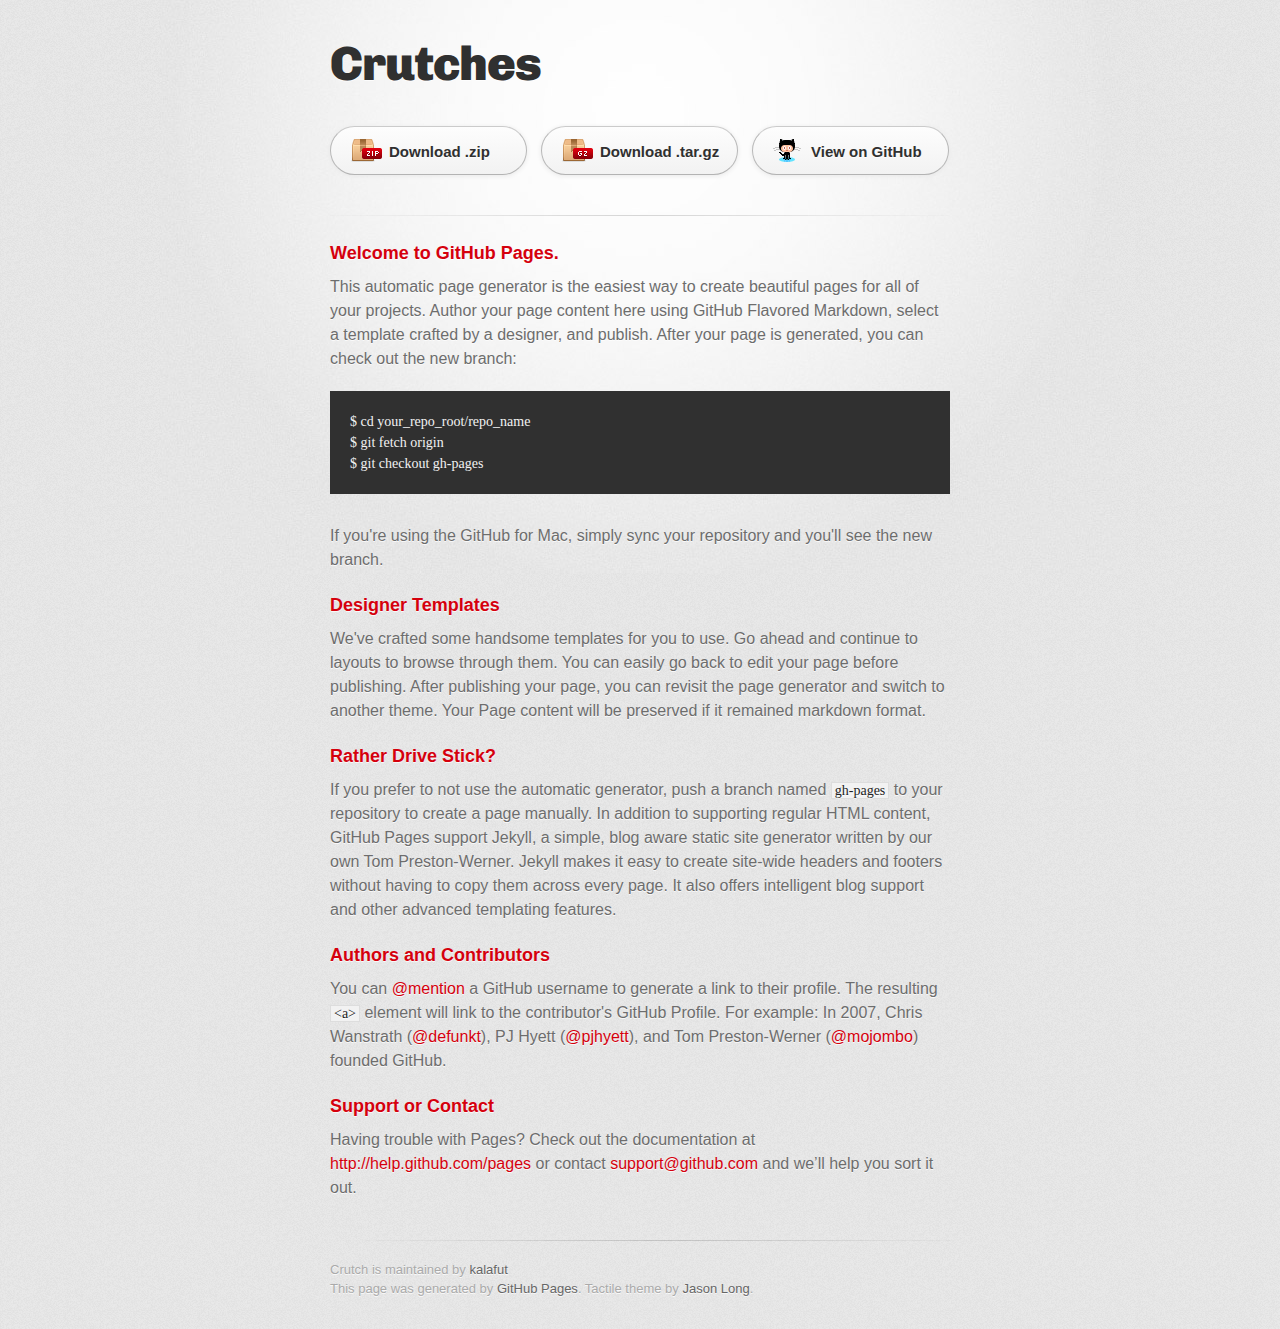
<file: index.html>
<!DOCTYPE html>
<html>
  <head>
    <meta charset='utf-8'>
    <meta http-equiv="X-UA-Compatible" content="chrome=1">
    <link href='https://fonts.googleapis.com/css?family=Chivo:900' rel='stylesheet' type='text/css'>
    <link rel="stylesheet" type="text/css" href="stylesheets/stylesheet.css" media="screen" />
    <link rel="stylesheet" type="text/css" href="stylesheets/pygment_trac.css" media="screen" />
    <link rel="stylesheet" type="text/css" href="stylesheets/print.css" media="print" />
    <!--[if lt IE 9]>
    <script src="//html5shiv.googlecode.com/svn/trunk/html5.js"></script>
    <![endif]-->
    <title>Crutches by Jim Kalafut</title>
  </head>

  <body>
    <div id="container">
      <div class="inner">

        <header>
          <h1>Crutches</h1>
          <h2></h2>
        </header>

        <section id="downloads" class="clearfix">
          <a href="https://github.com/kalafut/crutch/zipball/master" id="download-zip" class="button"><span>Download .zip</span></a>
          <a href="https://github.com/kalafut/crutch/tarball/master" id="download-tar-gz" class="button"><span>Download .tar.gz</span></a>
          <a href="https://github.com/kalafut/crutch" id="view-on-github" class="button"><span>View on GitHub</span></a>
        </section>

        <hr>

        <section id="main_content">
          <h3>Welcome to GitHub Pages.</h3>

<p>This automatic page generator is the easiest way to create beautiful pages for all of your projects. Author your page content here using GitHub Flavored Markdown, select a template crafted by a designer, and publish. After your page is generated, you can check out the new branch:</p>

<pre><code>$ cd your_repo_root/repo_name
$ git fetch origin
$ git checkout gh-pages
</code></pre>

<p>If you're using the GitHub for Mac, simply sync your repository and you'll see the new branch.</p>

<h3>Designer Templates</h3>

<p>We've crafted some handsome templates for you to use. Go ahead and continue to layouts to browse through them. You can easily go back to edit your page before publishing. After publishing your page, you can revisit the page generator and switch to another theme. Your Page content will be preserved if it remained markdown format.</p>

<h3>Rather Drive Stick?</h3>

<p>If you prefer to not use the automatic generator, push a branch named <code>gh-pages</code> to your repository to create a page manually. In addition to supporting regular HTML content, GitHub Pages support Jekyll, a simple, blog aware static site generator written by our own Tom Preston-Werner. Jekyll makes it easy to create site-wide headers and footers without having to copy them across every page. It also offers intelligent blog support and other advanced templating features.</p>

<h3>Authors and Contributors</h3>

<p>You can <a href="https://github.com/blog/821" class="user-mention">@mention</a> a GitHub username to generate a link to their profile. The resulting <code>&lt;a&gt;</code> element will link to the contributor's GitHub Profile. For example: In 2007, Chris Wanstrath (<a href="https://github.com/defunkt" class="user-mention">@defunkt</a>), PJ Hyett (<a href="https://github.com/pjhyett" class="user-mention">@pjhyett</a>), and Tom Preston-Werner (<a href="https://github.com/mojombo" class="user-mention">@mojombo</a>) founded GitHub.</p>

<h3>Support or Contact</h3>

<p>Having trouble with Pages? Check out the documentation at <a href="http://help.github.com/pages">http://help.github.com/pages</a> or contact <a href="mailto:support@github.com">support@github.com</a> and we’ll help you sort it out.</p>
        </section>

        <footer>
          Crutch is maintained by <a href="https://github.com/kalafut">kalafut</a><br>
          This page was generated by <a href="http://pages.github.com">GitHub Pages</a>. Tactile theme by <a href="http://twitter.com/jasonlong">Jason Long</a>.
        </footer>

        
      </div>
    </div>
  </body>
</html>
</file>
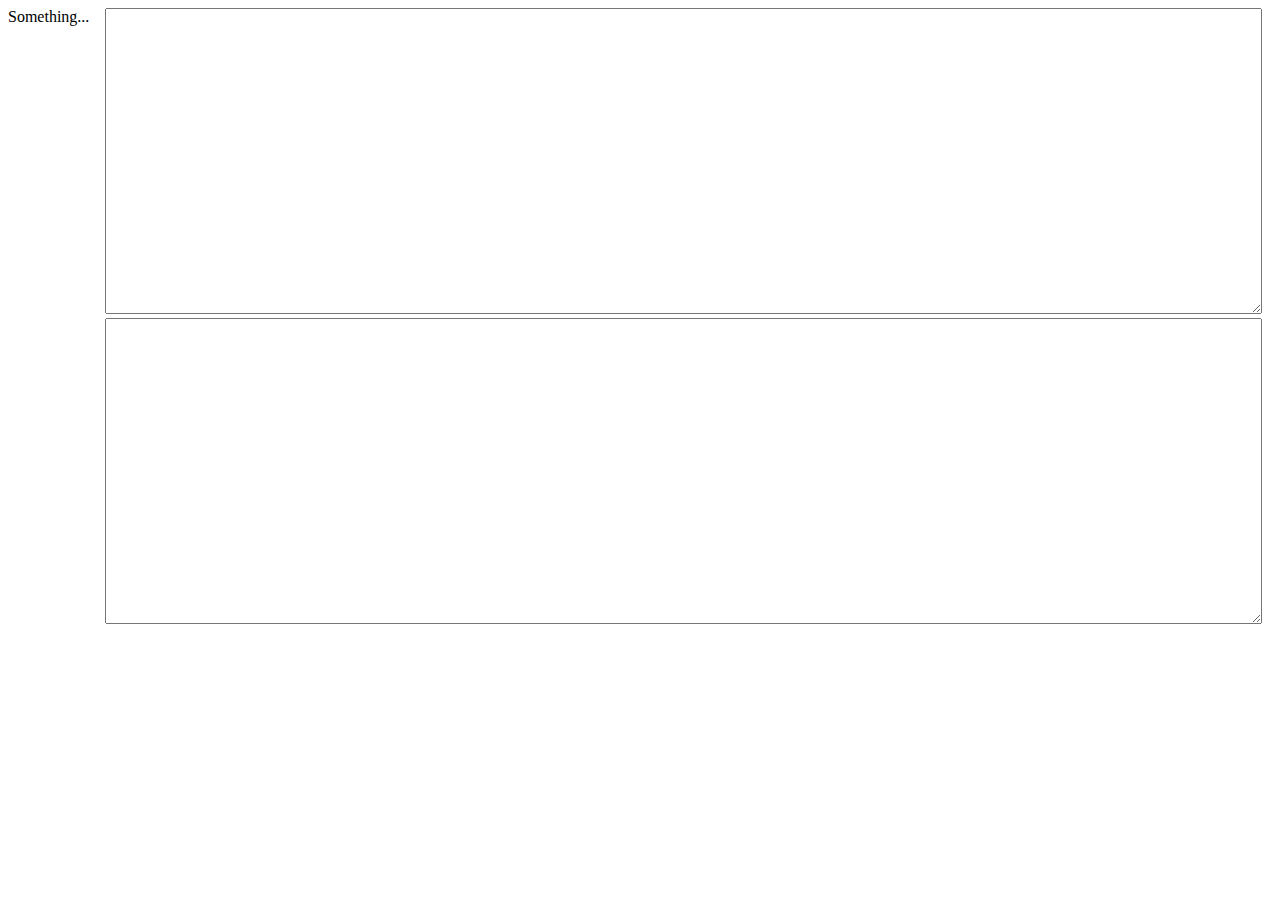
<file: tools/yamlize.html>
<!DOCTYPE HTML>
<html lang="en">
<head>
    <meta charset="UTF-8">
    <title></title>
    <style type="text/css">
        #sidebar { float:left; padding-right:1em; }
        #main { overflow:auto; padding-right:1em; }
        textarea { font-size: 100%; width: 100%; height:300px;}
    </style>
</head>
<body>
    <div id="sidebar">
        Something...
    </div>
    <div id="main">
        <div>
            <textarea id="input"></textarea>
        </div>
        <div>
            <textarea id="output"></textarea>
        </div>
    </div>

    <script src="yamlize.js"></script>
</body>
</html>
</file>
<file: stylesheets/pygment_trac.css>
.highlight  { background: #ffffff; }
.highlight .c { color: #999988; font-style: italic } /* Comment */
.highlight .err { color: #a61717; background-color: #e3d2d2 } /* Error */
.highlight .k { font-weight: bold } /* Keyword */
.highlight .o { font-weight: bold } /* Operator */
.highlight .cm { color: #999988; font-style: italic } /* Comment.Multiline */
.highlight .cp { color: #999999; font-weight: bold } /* Comment.Preproc */
.highlight .c1 { color: #999988; font-style: italic } /* Comment.Single */
.highlight .cs { color: #999999; font-weight: bold; font-style: italic } /* Comment.Special */
.highlight .gd { color: #000000; background-color: #ffdddd } /* Generic.Deleted */
.highlight .gd .x { color: #000000; background-color: #ffaaaa } /* Generic.Deleted.Specific */
.highlight .ge { font-style: italic } /* Generic.Emph */
.highlight .gr { color: #aa0000 } /* Generic.Error */
.highlight .gh { color: #999999 } /* Generic.Heading */
.highlight .gi { color: #000000; background-color: #ddffdd } /* Generic.Inserted */
.highlight .gi .x { color: #000000; background-color: #aaffaa } /* Generic.Inserted.Specific */
.highlight .go { color: #888888 } /* Generic.Output */
.highlight .gp { color: #555555 } /* Generic.Prompt */
.highlight .gs { font-weight: bold } /* Generic.Strong */
.highlight .gu { color: #800080; font-weight: bold; } /* Generic.Subheading */
.highlight .gt { color: #aa0000 } /* Generic.Traceback */
.highlight .kc { font-weight: bold } /* Keyword.Constant */
.highlight .kd { font-weight: bold } /* Keyword.Declaration */
.highlight .kn { font-weight: bold } /* Keyword.Namespace */
.highlight .kp { font-weight: bold } /* Keyword.Pseudo */
.highlight .kr { font-weight: bold } /* Keyword.Reserved */
.highlight .kt { color: #445588; font-weight: bold } /* Keyword.Type */
.highlight .m { color: #009999 } /* Literal.Number */
.highlight .s { color: #d14 } /* Literal.String */
.highlight .na { color: #008080 } /* Name.Attribute */
.highlight .nb { color: #0086B3 } /* Name.Builtin */
.highlight .nc { color: #445588; font-weight: bold } /* Name.Class */
.highlight .no { color: #008080 } /* Name.Constant */
.highlight .ni { color: #800080 } /* Name.Entity */
.highlight .ne { color: #990000; font-weight: bold } /* Name.Exception */
.highlight .nf { color: #990000; font-weight: bold } /* Name.Function */
.highlight .nn { color: #555555 } /* Name.Namespace */
.highlight .nt { color: #000080 } /* Name.Tag */
.highlight .nv { color: #008080 } /* Name.Variable */
.highlight .ow { font-weight: bold } /* Operator.Word */
.highlight .w { color: #bbbbbb } /* Text.Whitespace */
.highlight .mf { color: #009999 } /* Literal.Number.Float */
.highlight .mh { color: #009999 } /* Literal.Number.Hex */
.highlight .mi { color: #009999 } /* Literal.Number.Integer */
.highlight .mo { color: #009999 } /* Literal.Number.Oct */
.highlight .sb { color: #d14 } /* Literal.String.Backtick */
.highlight .sc { color: #d14 } /* Literal.String.Char */
.highlight .sd { color: #d14 } /* Literal.String.Doc */
.highlight .s2 { color: #d14 } /* Literal.String.Double */
.highlight .se { color: #d14 } /* Literal.String.Escape */
.highlight .sh { color: #d14 } /* Literal.String.Heredoc */
.highlight .si { color: #d14 } /* Literal.String.Interpol */
.highlight .sx { color: #d14 } /* Literal.String.Other */
.highlight .sr { color: #009926 } /* Literal.String.Regex */
.highlight .s1 { color: #d14 } /* Literal.String.Single */
.highlight .ss { color: #990073 } /* Literal.String.Symbol */
.highlight .bp { color: #999999 } /* Name.Builtin.Pseudo */
.highlight .vc { color: #008080 } /* Name.Variable.Class */
.highlight .vg { color: #008080 } /* Name.Variable.Global */
.highlight .vi { color: #008080 } /* Name.Variable.Instance */
.highlight .il { color: #009999 } /* Literal.Number.Integer.Long */

.type-csharp .highlight .k { color: #0000FF }
.type-csharp .highlight .kt { color: #0000FF }
.type-csharp .highlight .nf { color: #000000; font-weight: normal }
.type-csharp .highlight .nc { color: #2B91AF }
.type-csharp .highlight .nn { color: #000000 }
.type-csharp .highlight .s { color: #A31515 }
.type-csharp .highlight .sc { color: #A31515 }
</file>
<file: stylesheets/print.css>
html, body, div, span, applet, object, iframe,
h1, h2, h3, h4, h5, h6, p, blockquote, pre,
a, abbr, acronym, address, big, cite, code,
del, dfn, em, img, ins, kbd, q, s, samp,
small, strike, strong, sub, sup, tt, var,
b, u, i, center,
dl, dt, dd, ol, ul, li,
fieldset, form, label, legend,
table, caption, tbody, tfoot, thead, tr, th, td,
article, aside, canvas, details, embed, 
figure, figcaption, footer, header, hgroup, 
menu, nav, output, ruby, section, summary,
time, mark, audio, video {
  margin: 0;
  padding: 0;
  border: 0;
  font-size: 100%;
  font: inherit;
  vertical-align: baseline;
}
/* HTML5 display-role reset for older browsers */
article, aside, details, figcaption, figure, 
footer, header, hgroup, menu, nav, section {
  display: block;
}
body {
  line-height: 1;
}
ol, ul {
  list-style: none;
}
blockquote, q {
  quotes: none;
}
blockquote:before, blockquote:after,
q:before, q:after {
  content: '';
  content: none;
}
table {
  border-collapse: collapse;
  border-spacing: 0;
}
body {
  font-size: 13px;
  line-height: 1.5; 
  font-family: 'Helvetica Neue', Helvetica, Arial, serif;
  color: #000;
}

a {
  color: #d5000d;
  font-weight: bold;
}

header {
  padding-top: 35px;
  padding-bottom: 10px;
}

header h1 {
  font-weight: bold;
  letter-spacing: -1px;
  font-size: 48px;
  color: #303030;
  line-height: 1.2;
}

header h2 {
  letter-spacing: -1px;
  font-size: 24px;
  color: #aaa;
  font-weight: normal;
  line-height: 1.3;
}
#downloads {
  display: none;
}
#main_content {
  padding-top: 20px;
}

code, pre {
  font-family: Monaco, "Bitstream Vera Sans Mono", "Lucida Console", Terminal;
  color: #222;
  margin-bottom: 30px;
  font-size: 12px;
}

code {
  padding: 0 3px;
}

pre {
  border: solid 1px #ddd;
  padding: 20px;
  overflow: auto;
}
pre code {
  padding: 0;
}

ul, ol, dl {
  margin-bottom: 20px;
}


/* COMMON STYLES */

table {
  width: 100%;
  border: 1px solid #ebebeb;
}

th {
  font-weight: 500;
}

td {
  border: 1px solid #ebebeb;
  text-align: center; 
  font-weight: 300;
}

form {
  background: #f2f2f2;
  padding: 20px;
  
}


/* GENERAL ELEMENT TYPE STYLES */

h1 {
  font-size: 2.8em;
} 

h2 {
  font-size: 22px;
  font-weight: bold;
  color: #303030;
  margin-bottom: 8px;
} 

h3 {
  color: #d5000d;
  font-size: 18px;
  font-weight: bold;
  margin-bottom: 8px;
} 
 
h4 {
  font-size: 16px;
  color: #303030;
  font-weight: bold;
} 

h5 {
  font-size: 1em;
  color: #303030;
} 

h6 {
  font-size: .8em;
  color: #303030;
} 

p {
  font-weight: 300;
  margin-bottom: 20px;
}
 
a {
  text-decoration: none;
}

p a {
  font-weight: 400;
}

blockquote {
  font-size: 1.6em;
  border-left: 10px solid #e9e9e9;
  margin-bottom: 20px;
  padding: 0 0 0 30px;
}

ul li {
  list-style: disc inside;
  padding-left: 20px;
}

ol li {
  list-style: decimal inside;
  padding-left: 3px;
}

dl dd {
  font-style: italic;
  font-weight: 100;
}

footer {
  margin-top: 40px;
  padding-top: 20px;
  padding-bottom: 30px;
  font-size: 13px;
  color: #aaa;
}

footer a {
  color: #666;
}

/* MISC */
.clearfix:after {
  clear: both;
  content: '.';
  display: block;
  visibility: hidden;
  height: 0;
}

.clearfix {display: inline-block;}
* html .clearfix {height: 1%;}
.clearfix {display: block;}
</file>
<file: stylesheets/stylesheet.css>
/* http://meyerweb.com/eric/tools/css/reset/ 
   v2.0 | 20110126
   License: none (public domain)
*/
html, body, div, span, applet, object, iframe,
h1, h2, h3, h4, h5, h6, p, blockquote, pre,
a, abbr, acronym, address, big, cite, code,
del, dfn, em, img, ins, kbd, q, s, samp,
small, strike, strong, sub, sup, tt, var,
b, u, i, center,
dl, dt, dd, ol, ul, li,
fieldset, form, label, legend,
table, caption, tbody, tfoot, thead, tr, th, td,
article, aside, canvas, details, embed, 
figure, figcaption, footer, header, hgroup, 
menu, nav, output, ruby, section, summary,
time, mark, audio, video {
	margin: 0;
	padding: 0;
	border: 0;
	font-size: 100%;
	font: inherit;
	vertical-align: baseline;
}
/* HTML5 display-role reset for older browsers */
article, aside, details, figcaption, figure, 
footer, header, hgroup, menu, nav, section {
	display: block;
}
body {
	line-height: 1;
}
ol, ul {
	list-style: none;
}
blockquote, q {
	quotes: none;
}
blockquote:before, blockquote:after,
q:before, q:after {
	content: '';
	content: none;
}
table {
	border-collapse: collapse;
	border-spacing: 0;
}

/* LAYOUT STYLES */
body {
  font-size: 1em;
  line-height: 1.5; 
  background: #e7e7e7 url(../images/body-bg.png) 0 0 repeat;
  font-family: 'Helvetica Neue', Helvetica, Arial, serif;
  text-shadow: 0 1px 0 rgba(255, 255, 255, 0.8);
  color: #6d6d6d;
}

a {
  color: #d5000d;
}
a:hover {
  color: #c5000c;
}

header {
  padding-top: 35px;
  padding-bottom: 25px;
}

header h1 {
  font-family: 'Chivo', 'Helvetica Neue', Helvetica, Arial, serif; font-weight: 900;
  letter-spacing: -1px;
  font-size: 48px;
  color: #303030;
  line-height: 1.2;
}

header h2 {
  letter-spacing: -1px;
  font-size: 24px;
  color: #aaa;
  font-weight: normal;
  line-height: 1.3;
}

#container {
  background: transparent url(../images/highlight-bg.jpg) 50% 0 no-repeat;
  min-height: 595px;
}

.inner {
  width: 620px;
  margin: 0 auto;
}

#container .inner img {
  max-width: 100%;
}

#downloads {
  margin-bottom: 40px;
}

a.button {
  -moz-border-radius: 30px;
  -webkit-border-radius: 30px;                     
  border-radius: 30px;
  border-top: solid 1px #cbcbcb;
  border-left: solid 1px #b7b7b7;
  border-right: solid 1px #b7b7b7;
  border-bottom: solid 1px #b3b3b3;
  color: #303030;
  line-height: 25px;
  font-weight: bold;
  font-size: 15px;
  padding: 12px 8px 12px 8px;
  display: block;
  float: left;
  width: 179px;
  margin-right: 14px;  
  background: #fdfdfd; /* Old browsers */
  background: -moz-linear-gradient(top,  #fdfdfd 0%, #f2f2f2 100%); /* FF3.6+ */
  background: -webkit-gradient(linear, left top, left bottom, color-stop(0%,#fdfdfd), color-stop(100%,#f2f2f2)); /* Chrome,Safari4+ */
  background: -webkit-linear-gradient(top,  #fdfdfd 0%,#f2f2f2 100%); /* Chrome10+,Safari5.1+ */
  background: -o-linear-gradient(top,  #fdfdfd 0%,#f2f2f2 100%); /* Opera 11.10+ */
  background: -ms-linear-gradient(top,  #fdfdfd 0%,#f2f2f2 100%); /* IE10+ */
  background: linear-gradient(top,  #fdfdfd 0%,#f2f2f2 100%); /* W3C */
  filter: progid:DXImageTransform.Microsoft.gradient( startColorstr='#fdfdfd', endColorstr='#f2f2f2',GradientType=0 ); /* IE6-9 */
  -webkit-box-shadow: 10px 10px 5px #888;
  -moz-box-shadow: 10px 10px 5px #888;
  box-shadow: 0px 1px 5px #e8e8e8;
}
a.button:hover {
  border-top: solid 1px #b7b7b7;
  border-left: solid 1px #b3b3b3;
  border-right: solid 1px #b3b3b3;
  border-bottom: solid 1px #b3b3b3;
  background: #fafafa; /* Old browsers */
  background: -moz-linear-gradient(top,  #fdfdfd 0%, #f6f6f6 100%); /* FF3.6+ */
  background: -webkit-gradient(linear, left top, left bottom, color-stop(0%,#fdfdfd), color-stop(100%,#f6f6f6)); /* Chrome,Safari4+ */
  background: -webkit-linear-gradient(top,  #fdfdfd 0%,#f6f6f6 100%); /* Chrome10+,Safari5.1+ */
  background: -o-linear-gradient(top,  #fdfdfd 0%,#f6f6f6 100%); /* Opera 11.10+ */
  background: -ms-linear-gradient(top,  #fdfdfd 0%,#f6f6f6 100%); /* IE10+ */
  background: linear-gradient(top,  #fdfdfd 0%,#f6f6f6, 100%); /* W3C */
  filter: progid:DXImageTransform.Microsoft.gradient( startColorstr='#fdfdfd', endColorstr='#f6f6f6',GradientType=0 ); /* IE6-9 */
}

a.button span {
  padding-left: 50px;
  display: block;
  height: 23px;
}

#download-zip span {
  background: transparent url(../images/zip-icon.png) 12px 50% no-repeat;
}
#download-tar-gz span {
  background: transparent url(../images/tar-gz-icon.png) 12px 50% no-repeat;
}
#view-on-github span {
  background: transparent url(../images/octocat-icon.png) 12px 50% no-repeat;
}
#view-on-github {
  margin-right: 0;
}

code, pre {
  font-family: Monaco, "Bitstream Vera Sans Mono", "Lucida Console", Terminal;
  color: #222;
  margin-bottom: 30px;
  font-size: 14px;
}

code {
  background-color: #f2f2f2;
  border: solid 1px #ddd;
  padding: 0 3px;
}

pre {
  padding: 20px;
  background: #303030;
  color: #f2f2f2;
  text-shadow: none;
  overflow: auto;
}
pre code {
  color: #f2f2f2;
  background-color: #303030;
  border: none;
  padding: 0;
}

ul, ol, dl {
  margin-bottom: 20px;
}


/* COMMON STYLES */

hr {
  height: 1px;
  line-height: 1px;
  margin-top: 1em;
  padding-bottom: 1em;
  border: none;
  background: transparent url('../images/hr.png') 50% 0 no-repeat;
}

strong {
  font-weight: bold;
}

em {
  font-style: italic;
}

table {
  width: 100%;
  border: 1px solid #ebebeb;
}

th {
  font-weight: 500;
}

td {
  border: 1px solid #ebebeb;
  text-align: center; 
  font-weight: 300;
}

form {
  background: #f2f2f2;
  padding: 20px;
  
}


/* GENERAL ELEMENT TYPE STYLES */

h1 {
  font-size: 32px;
} 

h2 {
  font-size: 22px;
  font-weight: bold;
  color: #303030;
  margin-bottom: 8px;
} 

h3 {
  color: #d5000d;
  font-size: 18px;
  font-weight: bold;
  margin-bottom: 8px;
} 
 
h4 {
  font-size: 16px;
  color: #303030;
  font-weight: bold;
} 

h5 {
  font-size: 1em;
  color: #303030;
} 

h6 {
  font-size: .8em;
  color: #303030;
} 

p {
  font-weight: 300;
  margin-bottom: 20px;
}
 
a {
  text-decoration: none;
}

p a {
  font-weight: 400;
}

blockquote {
  font-size: 1.6em;
  border-left: 10px solid #e9e9e9;
  margin-bottom: 20px;
  padding: 0 0 0 30px;
}

ul li {
  list-style: disc inside;
  padding-left: 20px;
}

ol li {
  list-style: decimal inside;
  padding-left: 3px;
}

dl dt {
  color: #303030;
}

footer {
  background: transparent url('../images/hr.png') 0 0 no-repeat;
  margin-top: 40px;
  padding-top: 20px;
  padding-bottom: 30px;
  font-size: 13px;
  color: #aaa;
}

footer a {
  color: #666;
}
footer a:hover {
  color: #444;
}

/* MISC */
.clearfix:after {
  clear: both;
  content: '.';
  display: block;
  visibility: hidden;
  height: 0;
}

.clearfix {display: inline-block;}
* html .clearfix {height: 1%;}
.clearfix {display: block;}

/* #Media Queries
================================================== */

/* Smaller than standard 960 (devices and browsers) */
@media only screen and (max-width: 959px) {}

/* Tablet Portrait size to standard 960 (devices and browsers) */
@media only screen and (min-width: 768px) and (max-width: 959px) {}

/* All Mobile Sizes (devices and browser) */
@media only screen and (max-width: 767px) {
  header {
    padding-top: 10px;
    padding-bottom: 10px;
  }
  #downloads {
    margin-bottom: 25px;
  }
  #download-zip, #download-tar-gz {
    display: none;
  }
  .inner {
    width: 94%;
    margin: 0 auto;
  }
}

/* Mobile Landscape Size to Tablet Portrait (devices and browsers) */
@media only screen and (min-width: 480px) and (max-width: 767px) {}

/* Mobile Portrait Size to Mobile Landscape Size (devices and browsers) */
@media only screen and (max-width: 479px) {}
</file>
